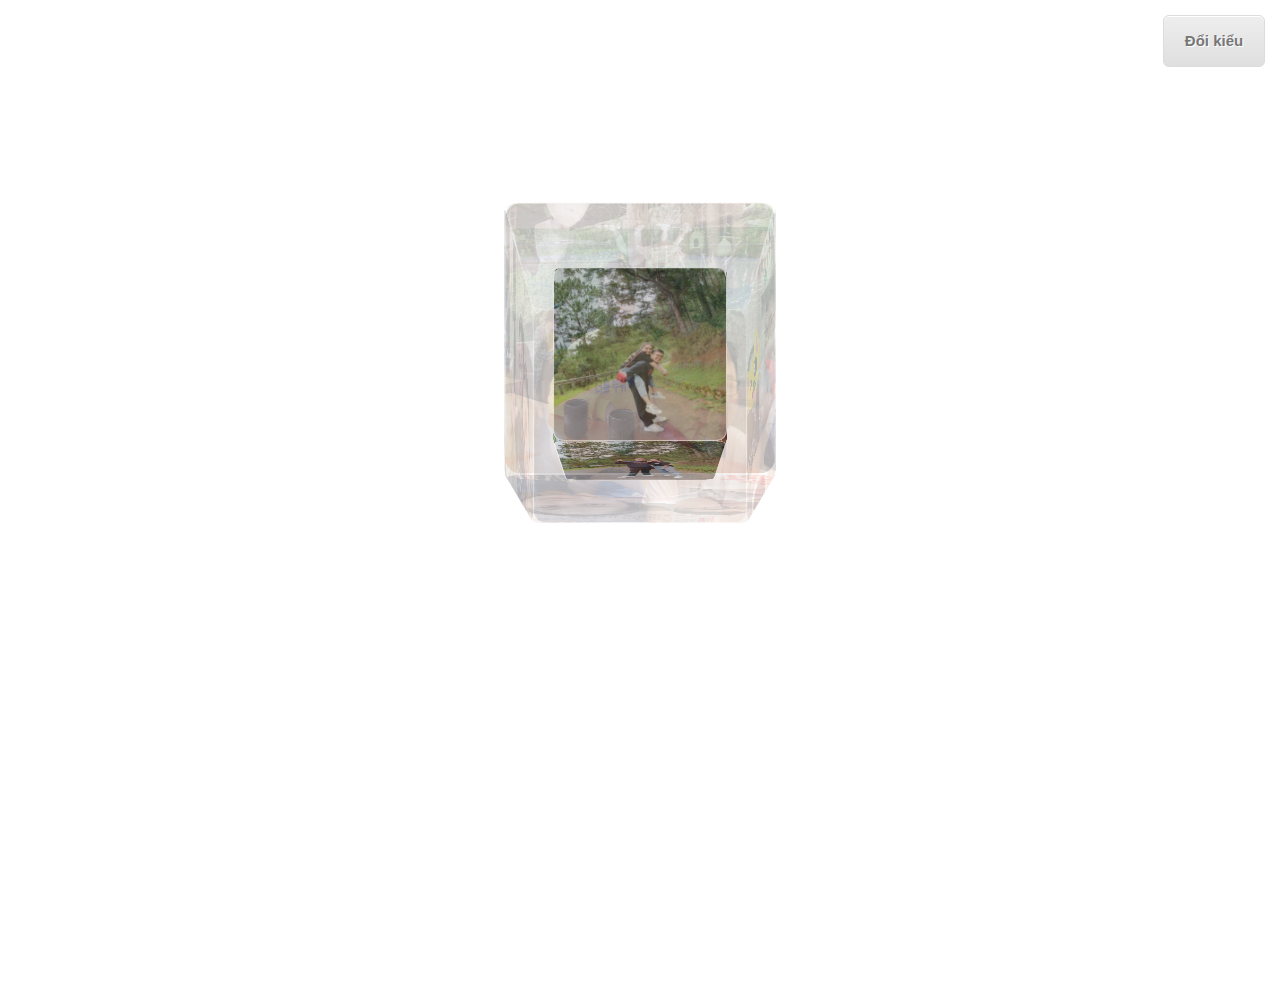
<file: index.html>
<html lang="vi">

<head>
  <meta http-equiv="Content-Type" content="text/html; charset=utf-8">
  <!--
  <meta http-equiv="Cache-Control" content="no-cache, no-store, must-revalidate" />
  <meta http-equiv="Pragma" content="no-cache" />
  <meta http-equiv="Expires" content="0" />
  -->
  <title>HỮU NGHỊ</title>
  <link rel="stylesheet" href="css.css" media="screen">

  <script type="text/javascript" charset="utf-8">
    function hasClassName(inElement, inClassName) {
      var regExp = new RegExp('(?:^|\\s+)' + inClassName + '(?:\\s+|$)');
      return regExp.test(inElement.className);
    }

    function addClassName(inElement, inClassName) {
      if (!hasClassName(inElement, inClassName))
        inElement.className = [inElement.className, inClassName].join(' ');
    }

    function removeClassName(inElement, inClassName) {
      if (hasClassName(inElement, inClassName)) {
        var regExp = new RegExp('(?:^|\\s+)' + inClassName + '(?:\\s+|$)', 'g');
        var curClasses = inElement.className;
        inElement.className = curClasses.replace(regExp, ' ');
      }
    }

    function toggleClassName(inElement, inClassName) {
      if (hasClassName(inElement, inClassName))
        removeClassName(inElement, inClassName);
      else
        addClassName(inElement, inClassName);
    }

    function toggleShape() {

      var shape = document.getElementById('shape');
      if (hasClassName(shape, 'ring')) {
        removeClassName(shape, 'ring');
        addClassName(shape, 'cube');
      } else {
        removeClassName(shape, 'cube');
        addClassName(shape, 'ring');
      }

      var stage = document.getElementById('stage');
      if (hasClassName(shape, 'ring'))
        stage.style.webkitTransform = 'translateZ(-200px)';
      else
        stage.style.webkitTransform = '';
    }
  </script>
</head>

<body>

  <div style="text-align: right;padding: 15px;"><a href="#" class="classname" onclick="toggleShape()">Đổi kiểu</a></div>
  <div id="container">
    <div id="stage" style="">
      <div id="shape" class=" backfaces  cube">
        <div class="plane one"></div>
        <div class="plane two"></div>
        <div class="plane three"></div>
        <div class="plane four"></div>
        <div class="plane five"></div>
        <div class="plane six"></div>
        <div class="plane seven"></div>
        <div class="plane eight"></div>
        <div class="plane nine"></div>
        <div class="plane ten"></div>
        <div class="plane eleven"></div>
        <div class="plane twelve"></div>
      </div>
    </div>
  </div>


</body>

</html>
</file>
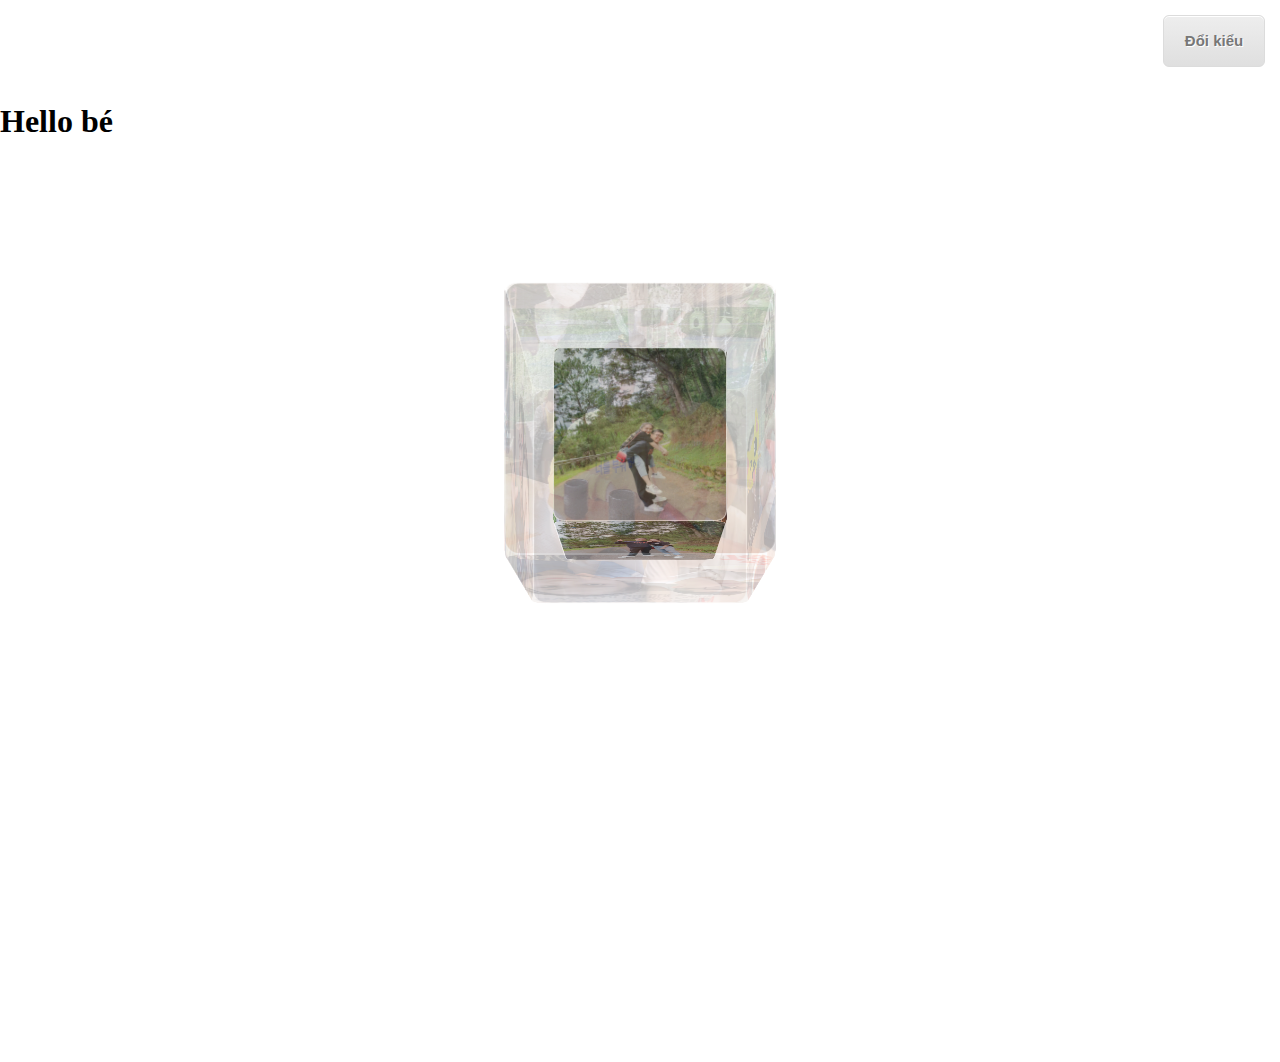
<file: Untitled-1.html>
<html lang="vi"><head>
  <meta http-equiv="Content-Type" content="text/html; charset=utf-8">
  <!--
  <meta http-equiv="Cache-Control" content="no-cache, no-store, must-revalidate" />
  <meta http-equiv="Pragma" content="no-cache" />
  <meta http-equiv="Expires" content="0" />
  -->
  <title>HỮU NGHỊ</title>
  <link rel="stylesheet" href="css.css"  media="screen">

  <script type="text/javascript" charset="utf-8">
    function hasClassName(inElement, inClassName)
    {
        var regExp = new RegExp('(?:^|\\s+)' + inClassName + '(?:\\s+|$)');
        return regExp.test(inElement.className);
    }

    function addClassName(inElement, inClassName)
    {
        if (!hasClassName(inElement, inClassName))
            inElement.className = [inElement.className, inClassName].join(' ');
    }

    function removeClassName(inElement, inClassName)
    {
        if (hasClassName(inElement, inClassName)) {
            var regExp = new RegExp('(?:^|\\s+)' + inClassName + '(?:\\s+|$)', 'g');
            var curClasses = inElement.className;
            inElement.className = curClasses.replace(regExp, ' ');
        }
    }

    function toggleClassName(inElement, inClassName)
    {
        if (hasClassName(inElement, inClassName))
            removeClassName(inElement, inClassName);
        else
            addClassName(inElement, inClassName);
    }

    function toggleShape()
    {
      
      var shape = document.getElementById('shape');
      if (hasClassName(shape, 'ring')) {
        removeClassName(shape, 'ring');
        addClassName(shape, 'cube');
      } else {
        removeClassName(shape, 'cube');
        addClassName(shape, 'ring');
      }
      
      var stage = document.getElementById('stage');
      if (hasClassName(shape, 'ring'))
        stage.style.webkitTransform = 'translateZ(-200px)';
      else
        stage.style.webkitTransform = '';
    }
  </script>
</head>
<body>

  <div style="text-align: right;padding: 15px;"><a href="#" class="classname" onclick="toggleShape()">Đổi kiểu</a></div>
  <div >
  	<h1>Hello bé </h1>
  </div>
  <div id="container">
    <div id="stage" style="">
      <div id="shape" class=" backfaces  cube">
        <div class="plane one"></div>
        <div class="plane two"></div>
        <div class="plane three"></div>
        <div class="plane four"></div>
        <div class="plane five"></div>
        <div class="plane six"></div>
        <div class="plane seven"></div>
        <div class="plane eight"></div>
        <div class="plane nine"></div>
        <div class="plane ten"></div>
        <div class="plane eleven"></div>
        <div class="plane twelve"></div>
      </div>
    </div>
  </div>


</body></html>
</file>
<file: css.css>
@charset "utf-8";
/* CSS Document */

body {
      margin: 0;
	  padding: 0;
    }

    #container {
      width: 100%;
      -webkit-perspective: 1000;
      -webkit-perspective-origin: 50% 620px;
    }
    #stage {
      width: 100%;
      height: 100%;
      -webkit-transition: -webkit-transform 2s;
      -webkit-transform-style: preserve-3d;
    }
    
    #shape {
      position: relative;
      top: 200px;
      margin: 0 auto;
      height: 200px;
      width: 200px;
      -webkit-transform-style: preserve-3d;
    }
    
    .plane {
      position: absolute;
      height: 200px;
      width: 200px;
      border: 1px solid white;
      -webkit-border-radius: 12px;
      -webkit-box-sizing: border-box;
      text-align: center;
      font-family: Times, serif;
      font-size: 124pt;
      color: black;
      background-color: rgba(255, 255, 255, 0.6);
      -webkit-transition: -webkit-transform 2s, opacity 2s;
      -webkit-backface-visibility: hidden;
    }

    #shape.backfaces .plane {
      -webkit-backface-visibility: visible;
    }

    #shape {
      -webkit-animation: spin 8s infinite linear;
    }

    @-webkit-keyframes spin {
      from { -webkit-transform: rotateY(0); }
      to   { -webkit-transform: rotateY(360deg); }
    }
	
    .one {
		background-image: url(N%E1%BB%8CNG/32f50bcba32f47711e3e.jpg);
		background-size: 100% 100%;
		background-repeat: no-repeat;
    }

    .two {
		background-image: url(N%E1%BB%8CNG/66514904_2359145877674930_1965980082417696768_n.jpg);
		background-size: 100% 100%;
		background-repeat: no-repeat;
    }

    .three {
		background-image: url(N%E1%BB%8CNG/68570233_856508028076034_2205650067967180800_n.jpg);
		background-size: 100% 100%;
		background-repeat: no-repeat;
    }

    .four {
		background-image: url(N%E1%BB%8CNG/68733979_395806794457497_7367167384332795904_n.jpg);
		background-size: 100% 100%;
		background-repeat: no-repeat;
    }

    .five {
		background-image: url(N%E1%BB%8CNG/68825787_2401227979967272_5730568781932003328_n.jpg);
		background-size: 100% 100%;
		background-repeat: no-repeat;
    }

    .six {
		background-image: url(N%E1%BB%8CNG/68877077_2351330731647170_2964771681970683904_n.jpg);
		background-size: 100% 100%;
		background-repeat: no-repeat;
    }

    .seven {
		background-image: url(N%E1%BB%8CNG/69107203_225712021678801_1126103037320888320_n.jpg);
		background-size: 100% 100%;
		background-repeat: no-repeat;
    }

    .eight {
		background-image: url(N%E1%BB%8CNG/69107203_225712021678801_1126103037320888320_n.jpg);
		background-size: 100% 100%;
		background-repeat: no-repeat;
    }

    .nine {
		background-image: url(N%E1%BB%8CNG/69169330_501588400590510_4781642727643152384_n.jpg);
		background-size: 100% 100%;
		background-repeat: no-repeat;
    }

    .ten {
		background-image: url(N%E1%BB%8CNG/df5f83612b85cfdb9694.jpg);
		background-size: 100% 100%;
		background-repeat: no-repeat;
    }

    .eleven {
		background-image: url(N%E1%BB%8CNG/df5f83612b85cfdb9694.jpg);
		background-size: 100% 100%;
		background-repeat: no-repeat;
    }

    .twelve {
		background-image: url(N%E1%BB%8CNG/eb836164c8802cde7591.jpg);
		background-size: 100% 100%;
		background-repeat: no-repeat;
    }

    #shape.cube > .one {
		opacity: 0.2;
		-webkit-transform: scale3d(1.2, 1.2, 1.2) rotateX(90deg) translateZ(100px);
    }

    #shape.cube > .two {
      opacity: 0.2;
      -webkit-transform: scale3d(1.2, 1.2, 1.2) translateZ(100px);
    }

    #shape.cube > .three {
      opacity: 0.2;
      -webkit-transform: scale3d(1.2, 1.2, 1.2) rotateY(90deg) translateZ(100px);
    }

    #shape.cube > .four {
      opacity: 0.2;
      -webkit-transform: scale3d(1.2, 1.2, 1.2) rotateY(180deg) translateZ(100px);
    }

    #shape.cube > .five {
      opacity: 0.2;
      -webkit-transform: scale3d(1.2, 1.2, 1.2) rotateY(-90deg) translateZ(100px);
    }

    #shape.cube > .six {
      opacity: 0.2;
      -webkit-transform: scale3d(1.2, 1.2, 1.2) rotateX(-90deg) translateZ(100px) rotate(180deg);
    }
	
	#shape:hover.cube > .one {
		opacity: 0.9;
		-webkit-transform: scale3d(1.5, 1.5, 1.5) rotateX(90deg) translateZ(130px);
    }

    #shape:hover.cube > .two {
      opacity: 0.9;
      -webkit-transform: scale3d(1.5, 1.5, 1.5) translateZ(150px);
    }

    #shape:hover.cube > .three {
      opacity: 0.9;
      -webkit-transform: scale3d(1.5, 1.5, 1.5) rotateY(90deg) translateZ(150px);
    }

    #shape:hover.cube > .four {
      opacity: 0.9;
      -webkit-transform: scale3d(1.5, 1.5, 1.5) rotateY(180deg) translateZ(150px);
    }

    #shape:hover.cube > .five {
      opacity: 0.9;
      -webkit-transform: scale3d(1.5, 1.5, 1.5) rotateY(-90deg) translateZ(150px);
    }

    #shape:hover.cube > .six {
      opacity: 0.9;
      -webkit-transform: scale3d(1.5, 1.5, 1.5) rotateX(-90deg) translateZ(130px) rotate(180deg);
    }


    #shape.cube > .seven {
      -webkit-transform: scale3d(0.8, 0.8, 0.8) rotateX(90deg) translateZ(100px) rotate(180deg);
    }

    #shape.cube > .eight {
      -webkit-transform: scale3d(0.8, 0.8, 0.8) translateZ(100px);
    }

    #shape.cube > .nine {
      -webkit-transform: scale3d(0.8, 0.8, 0.8) rotateY(90deg) translateZ(100px);
    }

    #shape.cube > .ten {
      -webkit-transform: scale3d(0.8, 0.8, 0.8) rotateY(180deg) translateZ(100px);
    }

    #shape.cube > .eleven {
      -webkit-transform: scale3d(0.8, 0.8, 0.8) rotateY(-90deg) translateZ(100px);
    }

    #shape.cube > .twelve {
      -webkit-transform: scale3d(0.8, 0.8, 0.8) rotateX(-90deg) translateZ(100px);
    }

    .ring > .one {
      -webkit-transform: translateZ(380px);
    }

    .ring > .two {
      -webkit-transform: rotateY(30deg) translateZ(380px);
    }

    .ring > .three {
      -webkit-transform: rotateY(60deg) translateZ(380px);
    }

    .ring > .four {
      -webkit-transform: rotateY(90deg) translateZ(380px);
    }

    .ring > .five {
      -webkit-transform: rotateY(120deg) translateZ(380px);
    }

    .ring > .six {
      -webkit-transform: rotateY(150deg) translateZ(380px);
    }

    .ring > .seven {
      -webkit-transform: rotateY(180deg) translateZ(380px);
    }

    .ring > .eight {
      -webkit-transform: rotateY(210deg) translateZ(380px);
    }

    .ring > .nine {
      -webkit-transform: rotateY(-120deg) translateZ(380px);
    }

    .ring > .ten {
      -webkit-transform: rotateY(-90deg) translateZ(380px);
    }

    .ring > .eleven {
      -webkit-transform: rotateY(300deg) translateZ(380px);
    }

    .ring > .twelve {
      -webkit-transform: rotateY(330deg) translateZ(380px);
    }

    .controls {
      padding: 5px;
    }
	
    .controls > div {
      margin: 10px;
    }
	
	.audio {
      position: absolute;
	  top: 15px;
      left: 15px;
      height: 30px;
      width: 300px;
    }

/* CSS Button Đổi Kiểu */
.classname {
	-moz-box-shadow:inset 0px 1px 0px 0px #ffffff;
	-webkit-box-shadow:inset 0px 1px 0px 0px #ffffff;
	box-shadow:inset 0px 1px 0px 0px #ffffff;
	background:-webkit-gradient( linear, left top, left bottom, color-stop(0.05, #ededed), color-stop(1, #dfdfdf) );
	background:-moz-linear-gradient( center top, #ededed 5%, #dfdfdf 100% );
	filter:progid:DXImageTransform.Microsoft.gradient(startColorstr='#ededed', endColorstr='#dfdfdf');
	background-color:#ededed;
	-webkit-border-top-left-radius:6px;
	-moz-border-radius-topleft:6px;
	border-top-left-radius:6px;
	-webkit-border-top-right-radius:6px;
	-moz-border-radius-topright:6px;
	border-top-right-radius:6px;
	-webkit-border-bottom-right-radius:6px;
	-moz-border-radius-bottomright:6px;
	border-bottom-right-radius:6px;
	-webkit-border-bottom-left-radius:6px;
	-moz-border-radius-bottomleft:6px;
	border-bottom-left-radius:6px;
	text-indent:0;
	border:1px solid #dcdcdc;
	display:inline-block;
	color:#777777;
	font-family:arial;
	font-size:15px;
	font-weight:bold;
	font-style:normal;
	height:50px;
	line-height:50px;
	width:100px;
	text-decoration:none;
	text-align:center;
	text-shadow:1px 1px 0px #ffffff;
}
.classname:hover {
	background:-webkit-gradient( linear, left top, left bottom, color-stop(0.05, #dfdfdf), color-stop(1, #ededed) );
	background:-moz-linear-gradient( center top, #dfdfdf 5%, #ededed 100% );
	filter:progid:DXImageTransform.Microsoft.gradient(startColorstr='#dfdfdf', endColorstr='#ededed');
	background-color:#dfdfdf;
}.classname:active {
	position:relative;
	top:1px;
}
</file>
